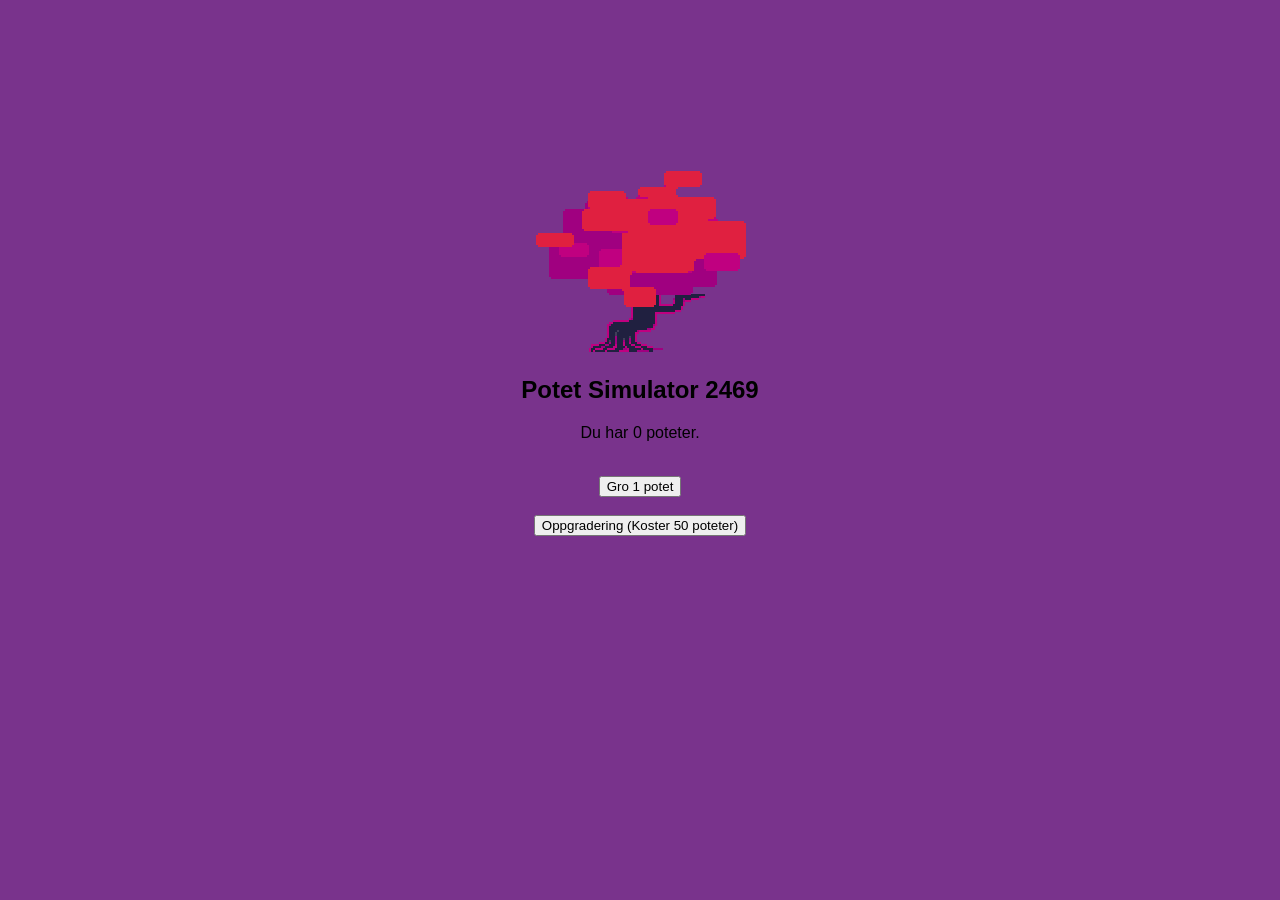
<file: Nettside/index.html>
<!DOCTYPE html>
<html lang="en">
<head>
    <meta charset="UTF-8">
    <meta name="viewport" content="width=device-width, initial-scale=1.0">
    <title>Potet Simulator 2469</title>
    <link rel="stylesheet" href="style.css">
    <script src="script.js"></script>
</head>
<body>
    <div>
    <br>
    <br>
    <br>
    <br>
    <br>
    <br>
    <br>
    <br>
    <br>
    <img src="bilder/Tree.gif" alt="Tree" style="width:212px;height:182px">
    <h2>Potet Simulator 2469</h2>
    <p id="poteter">Du har 0 poteter.</p>
    <br>
    <button id="gro_poteter" type="button" onclick="potet1()">Gro 1 potet</button>
    <br><br>
    <button id="up_poteter" type="button" onclick="up()">Oppgradering (Koster 50 poteter)</button>
    </div>
</body>
</html>
</file>
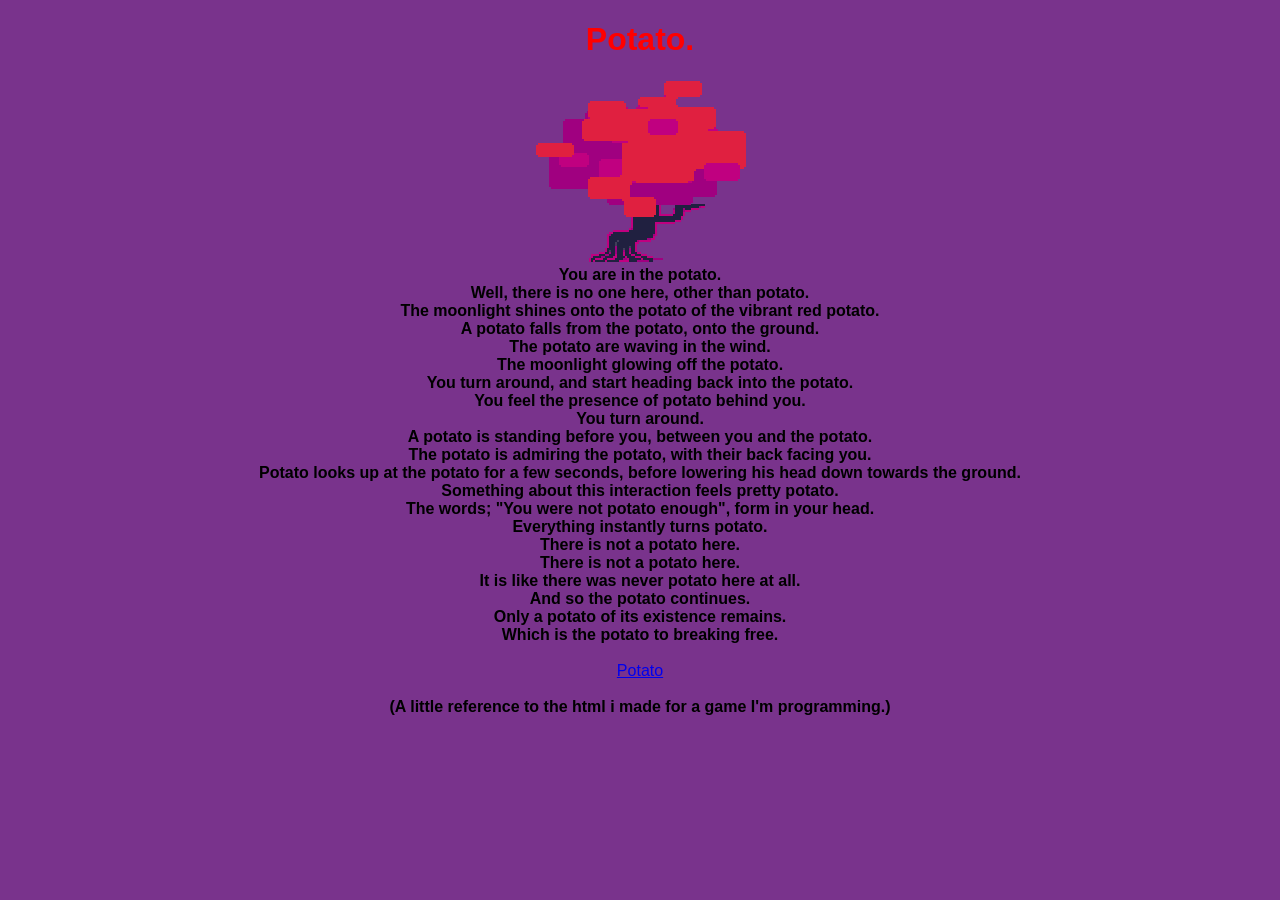
<file: Nettside/noeannet(potet).html>
<!DOCTYPE html>
<html lang="en">
<head>
    <meta charset="UTF-8">
    <meta name="viewport" content="width=device-width, initial-scale=1.0">
    <title>Potato.</title>
    <link rel="stylesheet" href="style.css">
</head>
<body>
    <div>
    <h1>Potato.</h1>
    <img src="bilder/Tree.gif" alt="Tree" style="width:212px;height:182px">
    <br>
    <b>You are in the potato.</b>
    <br>
    <b>Well, there is no one here, other than potato.</b>
    <br>
    <b>The moonlight shines onto the potato of the vibrant red potato.</b>
    <br>
    <b>A potato falls from the potato, onto the ground.</b>
    <br>
    <b>The potato are waving in the wind.</b>
    <br>
    <b>The moonlight glowing off the potato.</b>
    <br>
    <b>You turn around, and start heading back into the potato.</b>
    <br>
    <b>You feel the presence of potato behind you.</b>
    <br>
    <b>You turn around.</b>
    <br>
    <b>A potato is standing before you, between you and the potato.</b>
    <br>
    <b>The potato is admiring the potato, with their back facing you.</b>
    <br>
    <b>Potato looks up at the potato for a few seconds, before lowering his head down towards the ground.</b>
    <br>
    <b>Something about this interaction feels pretty potato.</b>
    <br>
    <b>The words; "You were not potato enough", form in your head.</b>
    <br>
    <b>Everything instantly turns potato.</b>
    <br>
    <b>There is not a potato here.</b>
    <br>
    <b>There is not a potato here.</b>
    <br>
    <b>It is like there was never potato here at all.</b>
    <br>
    <b>And so the potato continues.</b>
    <br>
    <b>Only a potato of its existence remains.</b>
    <br>
    <b>Which is the potato to breaking free.</b>
    <br>
    <br>
    <a href="https://asmsor31.imkatta.no/potet/" target="_blank">Potato</a>
    <br>
    <br>
    <b>(A little reference to the html i made for a game I'm programming.)</b>
    </div>
    <script>console.log("Well, there is a potato here.");</script>
</body>
</html>
</file>
<file: Nettside/style.css>
h1{
  text-align: center;
  font-family: Arial, sans-serif;
  color: rgb(255, 0, 0);
}

div{
  text-align: center;
}

body{
  font-family: Arial, Helvetica, sans-serif;
  background-color: rgb(121, 51, 140);
}
 
header{
  background-color: rgb(121, 51, 140);
  color: white;
  font-family: Arial rgb(121, 51, 140);
  font-size: 40px;
  text-align: center;
  height: 90vh;
}
 
main{
  width: 75%;
  margin: auto;
  background-color: white;
}
</file>
